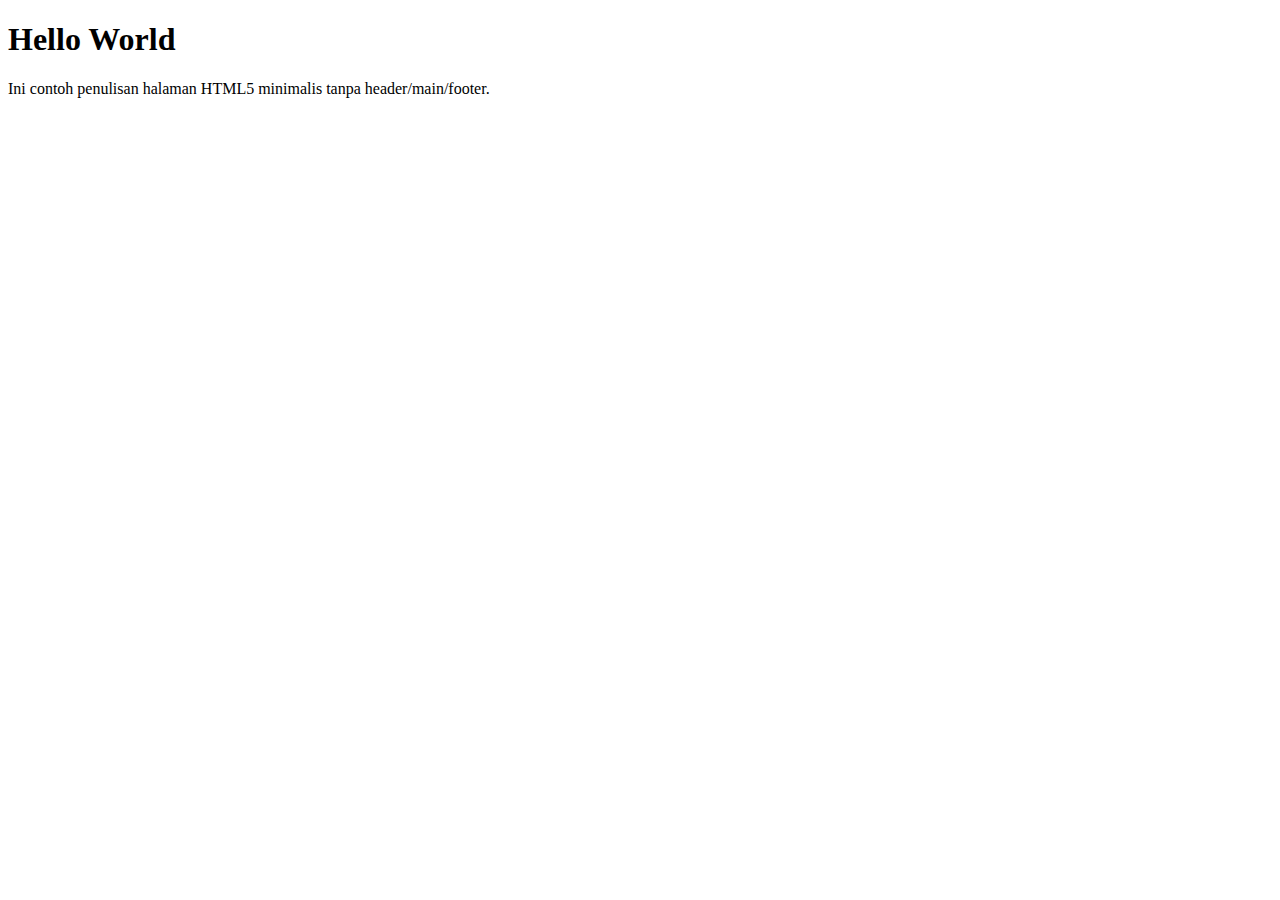
<file: index.html>
<!DOCTYPE html>
<html lang="id">
  <head>
    <meta charset="UTF"-8>
    <title>Dasar HTML5</title>
  </head>
  <body>
    <h1>Hello World</h1>
    <p>Ini contoh penulisan halaman HTML5 minimalis tanpa header/main/footer.</p>
  </body>
</html>
</file>
